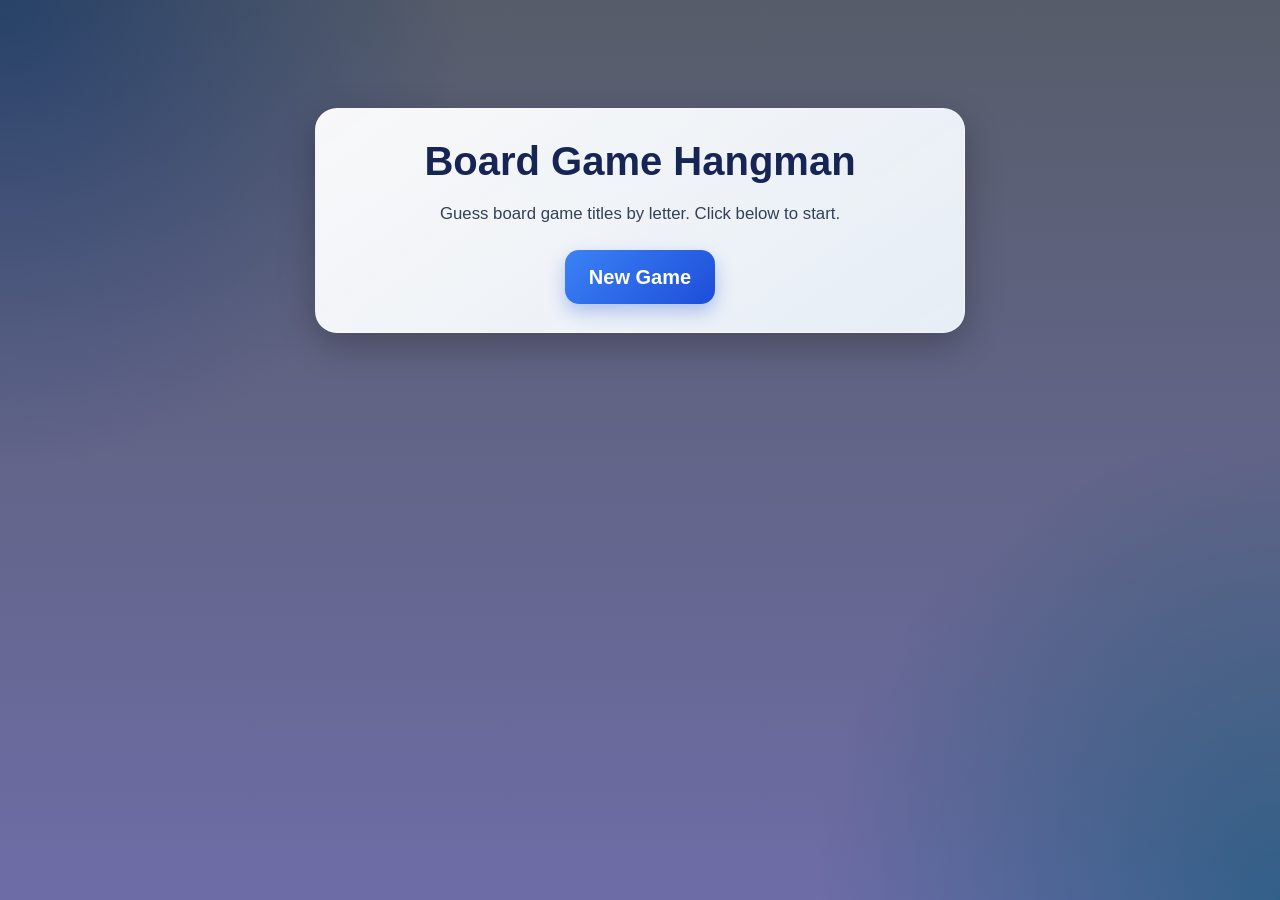
<file: index.html>
<!doctype html>
<html lang="en">
<head>
    <link rel="icon" href="data:,">
  <meta charset="UTF-8">
  <meta name="viewport" content="width=device-width, initial-scale=1.0">
  <title>Hangman Home</title>
  <link href="https://cdn.jsdelivr.net/npm/bootstrap@5.3.2/dist/css/bootstrap.min.css" rel="stylesheet">
  <link rel="stylesheet" href="style.css">
</head>
<body class="home-page">
  <div class="container text-center py-5">
    <div class="home-box mx-auto">
      <h1 class="mb-3">Board Game Hangman</h1>
      <p class="mb-4">Guess board game titles by letter. Click below to start.</p>
      <button id="new-game" class="btn btn-primary btn-lg">New Game</button>
    </div>
  </div>

  <script>
    document.getElementById("new-game").addEventListener("click", function () {
      window.location.href = "game.html";
    });
  </script>
</body>
</html>
</file>
<file: style.css>
body {
  font-family: Arial, sans-serif;
  margin: 0;
  min-height: 100vh;
  background: linear-gradient(135deg, #1f2a44, #3b2f63, #1b4332);
  background-attachment: fixed;
}

.home-page {
  min-height: 100vh;
  background:
    linear-gradient(rgba(15, 23, 42, 0.7), rgba(49, 46, 129, 0.7)),
    radial-gradient(circle at top left, #60a5fa 0%, transparent 30%),
    radial-gradient(circle at bottom right, #34d399 0%, transparent 30%);
}

.game-page {
  min-height: 100vh;
  background:
    linear-gradient(rgba(17, 24, 39, 0.75), rgba(30, 41, 59, 0.8)),
    radial-gradient(circle at top right, #f59e0b 0%, transparent 25%),
    radial-gradient(circle at bottom left, #38bdf8 0%, transparent 25%);
}

.home-box,
.game-box {
  max-width: 950px;
  background: rgba(255, 255, 255, 0.95);
  border: 1px solid rgba(255, 255, 255, 0.35);
  border-radius: 22px;
  padding: 28px;
  box-shadow: 0 12px 35px rgba(0, 0, 0, 0.25);
  backdrop-filter: blur(6px);
}

.home-box {
  max-width: 650px;
  margin-top: 60px;
  background: linear-gradient(145deg, rgba(255,255,255,0.96), rgba(240,248,255,0.93));
}

.home-box h1,
.game-box h1 {
  font-weight: 700;
  color: #172554;
}

.home-box p,
#top-message {
  color: #334155;
  font-size: 1.05rem;
}

.panel-box {
  border: none;
  border-radius: 18px;
  padding: 22px;
  background: linear-gradient(180deg, #ffffff, #f8fafc);
  box-shadow: inset 0 1px 0 rgba(255,255,255,0.9), 0 8px 22px rgba(0, 0, 0, 0.08);
}

.panel-box h3 {
  color: #1e3a8a;
  font-weight: 700;
}

#word-display {
  letter-spacing: 6px;
  font-weight: 800;
  min-height: 54px;
  color: #0f172a;
  background: linear-gradient(90deg, #dbeafe, #e0f2fe);
  border-radius: 12px;
  padding: 12px;
  box-shadow: inset 0 2px 6px rgba(0,0,0,0.08);
}

.message-box {
  min-height: 30px;
  font-weight: 700;
  color: #1e293b;
  background: linear-gradient(90deg, #f8fafc, #e2e8f0);
  padding: 10px 12px;
  border-radius: 10px;
}

.result-text {
  min-height: 40px;
  font-weight: 800;
  font-size: 1.4rem;
}

.win-text {
  color: #15803d;
}

.lose-text {
  color: #b91c1c;
}

.health-image {
  max-width: 220px;
  border: 3px solid #334155;
  border-radius: 16px;
  background: linear-gradient(145deg, #ffffff, #e2e8f0);
  padding: 10px;
  box-shadow: 0 8px 20px rgba(0, 0, 0, 0.12);
}

.keyboard {
  display: grid;
  grid-template-columns: repeat(7, 1fr);
  gap: 8px;
}

.keyboard button {
  padding: 10px;
  font-weight: 700;
  border: none;
  border-radius: 12px;
  background: linear-gradient(180deg, #ffffff, #dbeafe);
  color: #1e3a8a;
  box-shadow: 0 4px 10px rgba(0,0,0,0.12);
  transition: transform 0.15s ease, box-shadow 0.15s ease, background 0.15s ease;
}

.keyboard button:hover {
  transform: translateY(-2px);
  background: linear-gradient(180deg, #eff6ff, #bfdbfe);
  box-shadow: 0 7px 14px rgba(0,0,0,0.16);
}

.keyboard button:disabled {
  background: linear-gradient(180deg, #d1d5db, #9ca3af);
  color: #475569;
  box-shadow: none;
}

#guess-input {
  border-radius: 12px 0 0 12px;
  border: 2px solid #cbd5e1;
  padding: 12px;
}

#guess-btn {
  border-radius: 0 12px 12px 0;
  border: none;
  background: linear-gradient(135deg, #2563eb, #1d4ed8);
  color: white;
  font-weight: 700;
}

#guess-btn:hover {
  background: linear-gradient(135deg, #1d4ed8, #1e40af);
}

#restart-btn {
  border: none;
  border-radius: 12px;
  background: linear-gradient(135deg, #64748b, #334155);
  color: white;
  font-weight: 700;
}

#restart-btn:hover {
  background: linear-gradient(135deg, #475569, #1e293b);
}

#menu-btn {
  border-radius: 12px;
  border: 2px solid #1e3a8a;
  color: #1e3a8a;
  font-weight: 700;
  background: white;
}

#menu-btn:hover {
  background: #dbeafe;
}

#easy-btn,
#medium-btn,
#hard-btn {
  border: none;
  border-radius: 14px;
  padding: 10px 18px;
  font-weight: 800;
  color: white;
  box-shadow: 0 6px 14px rgba(0,0,0,0.18);
  transition: transform 0.15s ease, box-shadow 0.15s ease;
}

#easy-btn {
  background: linear-gradient(135deg, #d43e10, #15803d);
}

#medium-btn {
  background: linear-gradient(135deg, #f59e0b, #411d24);
}

#hard-btn {
  background: linear-gradient(135deg, #db7dcc, #0c0101);
}

#easy-btn:hover,
#medium-btn:hover,
#hard-btn:hover {
  transform: translateY(-2px);
  box-shadow: 0 9px 18px rgba(0,0,0,0.22);
}

#easy-btn:disabled,
#medium-btn:disabled,
#hard-btn:disabled {
  opacity: 0.55;
  transform: none;
  box-shadow: none;
}

.btn-primary.btn-lg,
#new-game {
  border: none;
  border-radius: 14px;
  padding: 12px 24px;
  font-weight: 800;
  background: linear-gradient(135deg, #3b82f6, #1d4ed8);
  box-shadow: 0 8px 18px rgba(29, 78, 216, 0.3);
}

.btn-primary.btn-lg:hover,
#new-game:hover {
  background: linear-gradient(135deg, #2563eb, #1e40af);
}

p {
  font-size: 1rem;
  color: #1f2937;
}

strong {
  color: #0f172a;
}

@media (max-width: 767px) {
  .keyboard {
    grid-template-columns: repeat(5, 1fr);
  }

  .health-image {
    max-width: 180px;
  }

  .home-box,
  .game-box {
    padding: 18px;
  }

  #word-display {
    letter-spacing: 4px;
    font-size: 1.5rem;
  }
}
</file>
